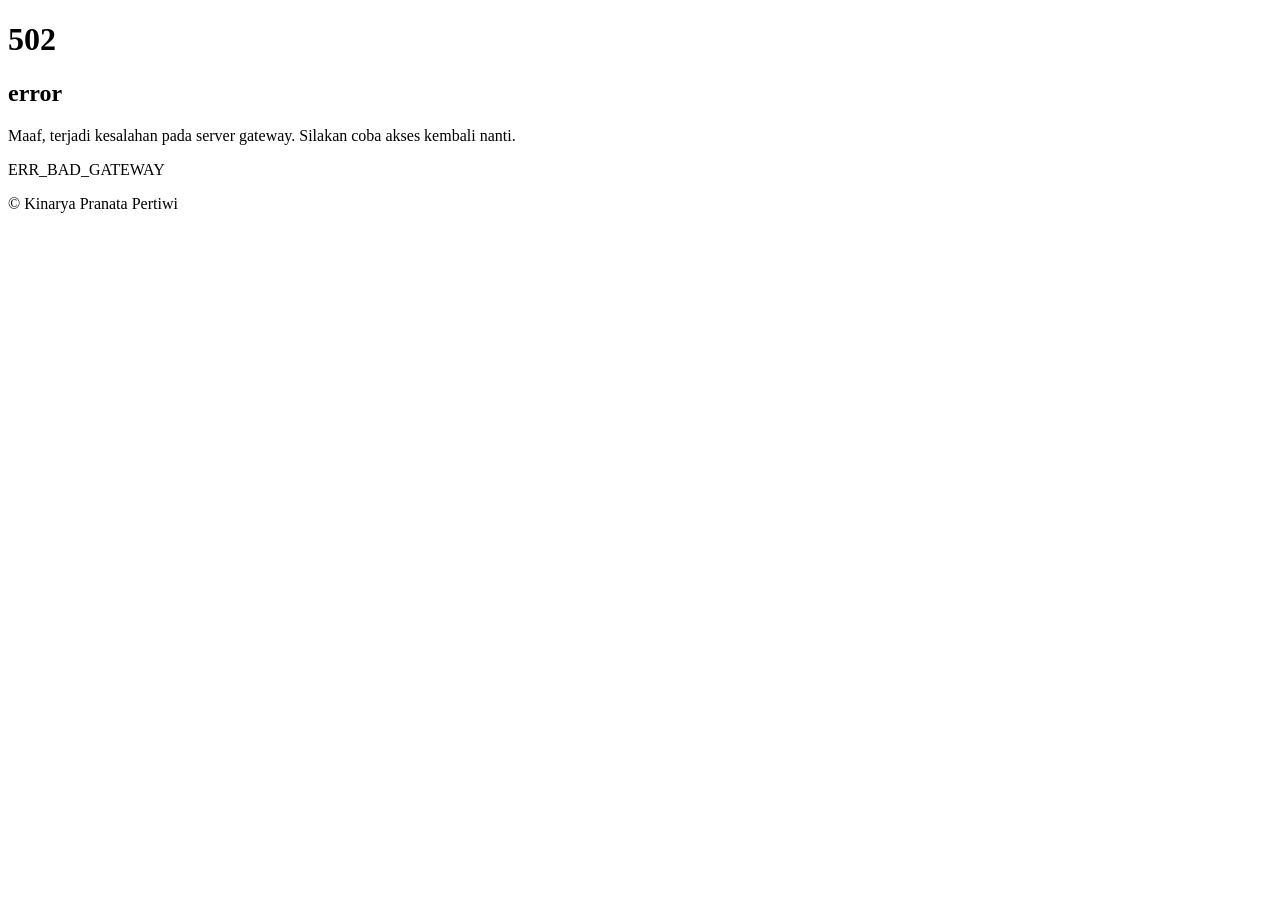
<file: 502/index.html>
<!DOCTYPE html>
<html lang="id">
<head>
<meta charset="UTF-8">
<meta name="viewport" content="width=device-width, initial-scale=1.0">
<link rel="stylesheet" href="https://error.ptkpp.com/502/style.css">
<title>502 Error</title>
</head>
<body>
<main>
    <div class="mac-window">
        <div class="mac-header">
            <span class="mac-btn red"></span>
            <span class="mac-btn yellow"></span>
            <span class="mac-btn green"></span>
        </div>
        <div class="error">
            <h1>502</h1>
            <h2>error</h2>
            <p>Maaf, terjadi kesalahan pada server gateway. Silakan coba akses kembali nanti.</p>
            <p class="subtitle">ERR_BAD_GATEWAY</p>
            <div class="error-effect"></div>
        </div>
    </div>
</main>
<footer>
    <p>©<span id="year"></span> Kinarya Pranata Pertiwi</p>
</footer>

<script src="https://error.ptkpp.com/assets/script.js"></script>
</body>
</html>
</file>
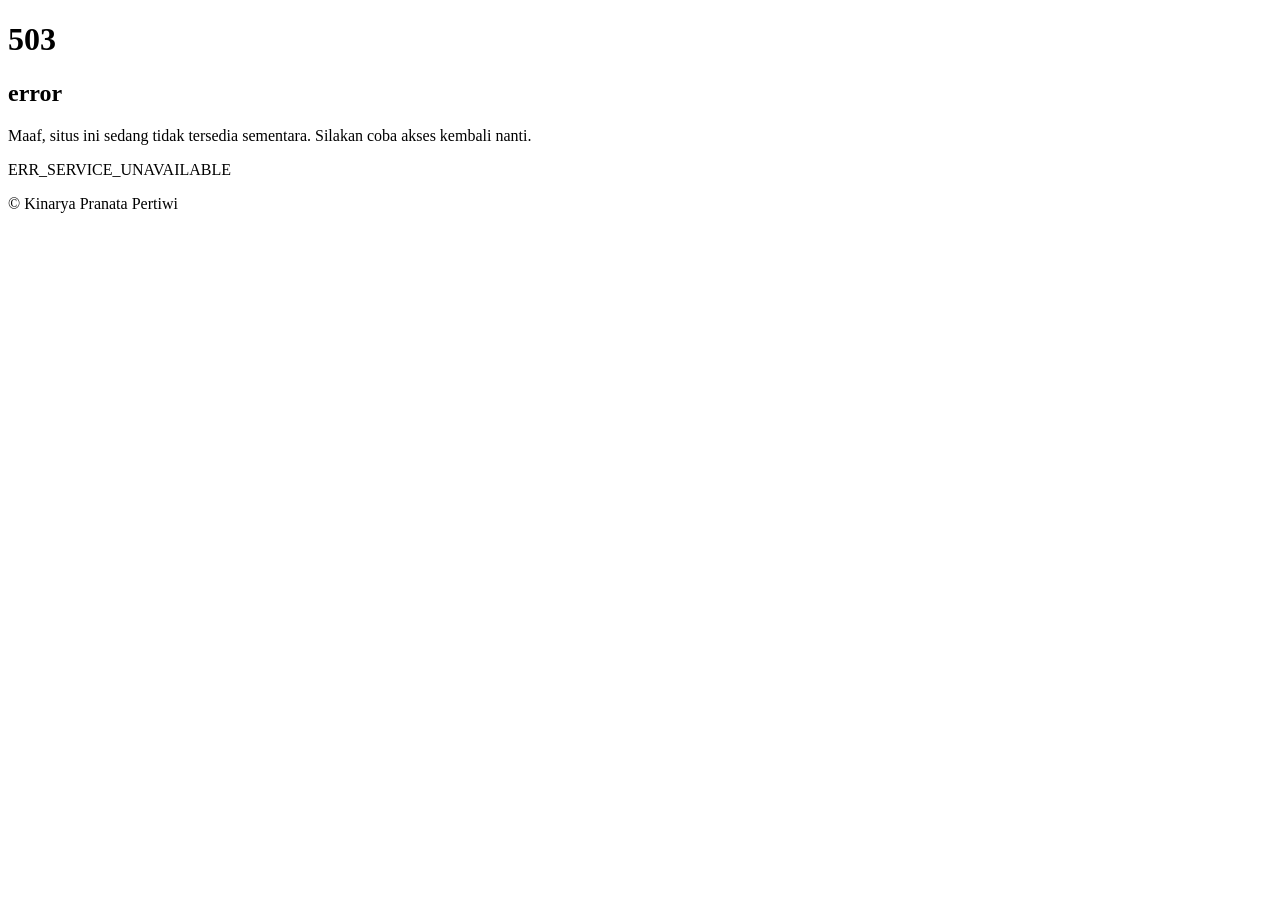
<file: 503/index.html>
<!DOCTYPE html>
<html lang="id">
<head>
<meta charset="UTF-8">
<meta name="viewport" content="width=device-width, initial-scale=1.0">
<link rel="stylesheet" href="https://error.ptkpp.com/503/style.css">
<title>503 Error</title>
</head>
<body>
<main>
    <div class="mac-window">
        <div class="mac-header">
            <span class="mac-btn red"></span>
            <span class="mac-btn yellow"></span>
            <span class="mac-btn green"></span>
        </div>
        <div class="error">
            <h1>503</h1>
            <h2>error</h2>
            <p>Maaf, situs ini sedang tidak tersedia sementara. Silakan coba akses kembali nanti.</p>
            <p class="subtitle">ERR_SERVICE_UNAVAILABLE</p>
            <div class="error-effect"></div>
        </div>
    </div>
</main>
<footer>
    <p>©<span id="year"></span> Kinarya Pranata Pertiwi</p>
</footer>

<script src="https://error.ptkpp.com/assets/script.js"></script>
</body>
</html>
</file>
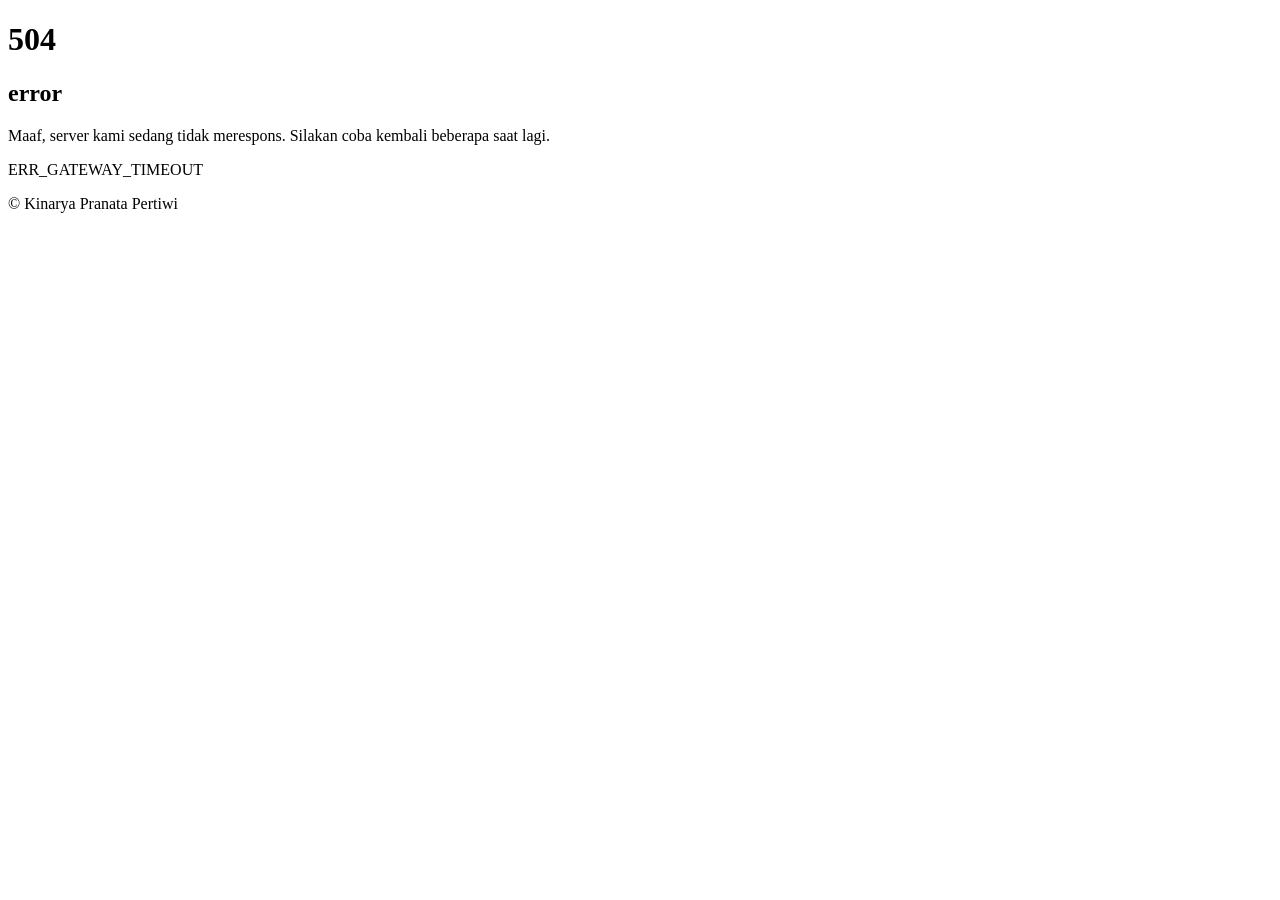
<file: 504/index.html>
<!DOCTYPE html>
<html lang="id">
<head>
<meta charset="UTF-8">
<meta name="viewport" content="width=device-width, initial-scale=1.0">
<link rel="stylesheet" href="https://error.ptkpp.com/504/style.css">
<title>504 Error</title>
</head>
<body>
<main>
    <div class="mac-window">
        <div class="mac-header">
            <span class="mac-btn red"></span>
            <span class="mac-btn yellow"></span>
            <span class="mac-btn green"></span>
        </div>
        <div class="error">
            <h1>504</h1>
            <h2>error</h2>
            <p>Maaf, server kami sedang tidak merespons. Silakan coba kembali beberapa saat lagi.</p>
            <p class="subtitle">ERR_GATEWAY_TIMEOUT</p>
            <div class="error-effect"></div>
        </div>
    </div>
</main>
<footer>
    <p>©<span id="year"></span> Kinarya Pranata Pertiwi</p>
</footer>

<script src="https://error.ptkpp.com/assets/script.js"></script>
</body>
</html>
</file>
